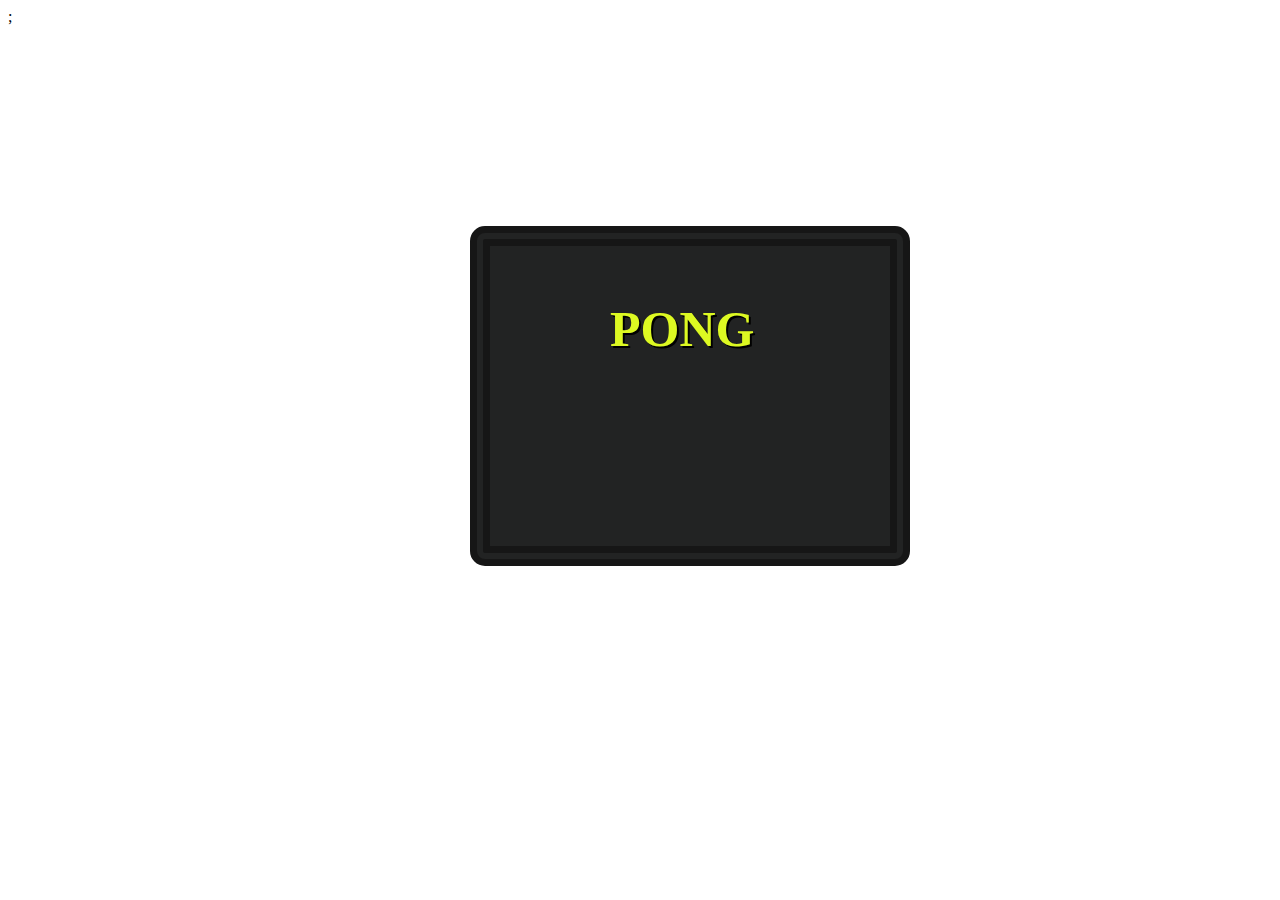
<file: Pong/index.html>
<html>
<head>
<link type="text/css" rel="stylesheet" href="CSSmain.css" />;
<title> Menu </title>
<script src="https://simplycodingcourses.com/files/simplyjs/simply.js"></script>
<script>
function start(){
	//Play Button
sjs.open("MenuBorder",400,300);
var playButton = new sjs.Button("PLAY", function(){
	window.location = "Pong.html";
});
playButton.center();
} //end start
</script>
</head>
<body onload="start()">
	<div id = "MenuBorder">
		<h1 id = "TextPosition"> PONG </h1>
	</div>
</body>
</html>
</file>
<file: Pong/CSSmain.css>
#MenuBorder{
	width: 400px;
	height: 300px;
	border: 20px double #161616;
	border-radius: 15px;
	background-color: #222323;
	margin:auto;
	margin-top: 200px;
	position:relative;
	left: 50px;
}
#TextPosition{
	text-shadow: 2px 2px black;
	color: #ddf922;
	position: relative;
	top: 20px;
	left: 120px;
	font-size: 50px;
}
#IconSize{
	height: 200px;
	width: 300px;
	margin: auto;
	position: relative;
	left: 30px;
	bottom: 30px;
}
</file>
